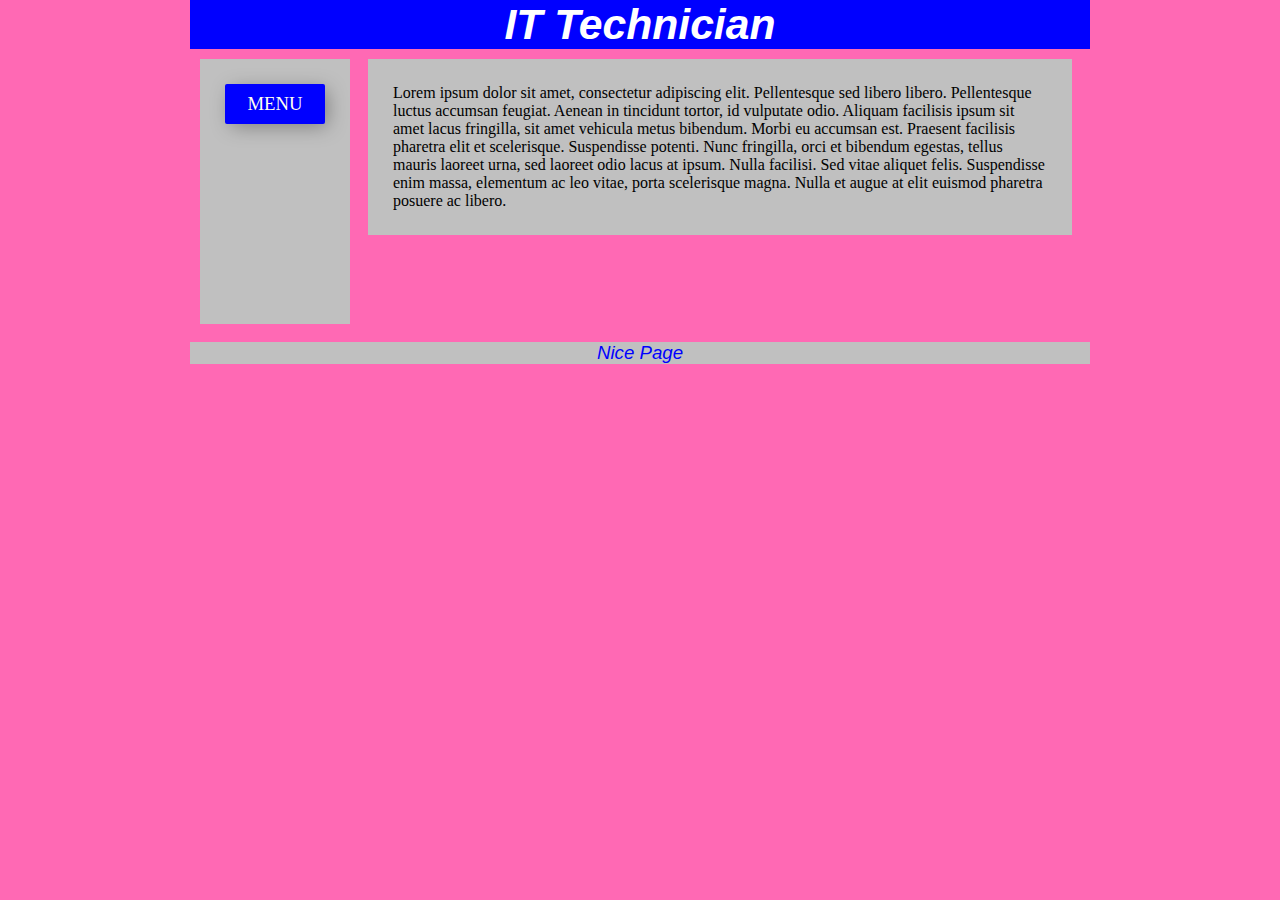
<file: index.html>
<!DOCTYPE html>
<html>
    <head>
        <meta charset="UTF-8">
        <title>Main page</title>
        <link rel="stylesheet" type="text/css" href="style.css">
    </head>
    <body>
        <div class="frame">
            <header class="header">
                <h1>IT Technician</h1>
            </header>
            <section class="columns" id="col1">
                <h3>Menu</h3>
                <input id="toggle" type="checkbox" checked>
                <ul>
                    <li><a href="curriculum.html">Curriculum</a></li>
                    <li><a href="contact.html">Contact</a></li>
                    <li><a href="calculator.html">Calculator</a></li>
                </ul>
            </section>
            <section class="columns" id="col2">
                <a>
                    Lorem ipsum dolor sit amet, consectetur adipiscing elit. Pellentesque sed libero libero. Pellentesque luctus accumsan feugiat. Aenean in tincidunt tortor, id vulputate odio. Aliquam facilisis ipsum sit amet lacus fringilla, sit amet vehicula metus bibendum. Morbi eu accumsan est. Praesent facilisis pharetra elit et scelerisque. Suspendisse potenti. Nunc fringilla, orci et bibendum egestas, tellus mauris laoreet urna, sed laoreet odio lacus at ipsum. Nulla facilisi. Sed vitae aliquet felis. Suspendisse enim massa, elementum ac leo vitae, porta scelerisque magna. Nulla et augue at elit euismod pharetra posuere ac libero.
                </a>
            </section>
            <footer class="footer" style="text-align: center;">Nice Page</footer>
        </div>
    </body>
</html>
</file>
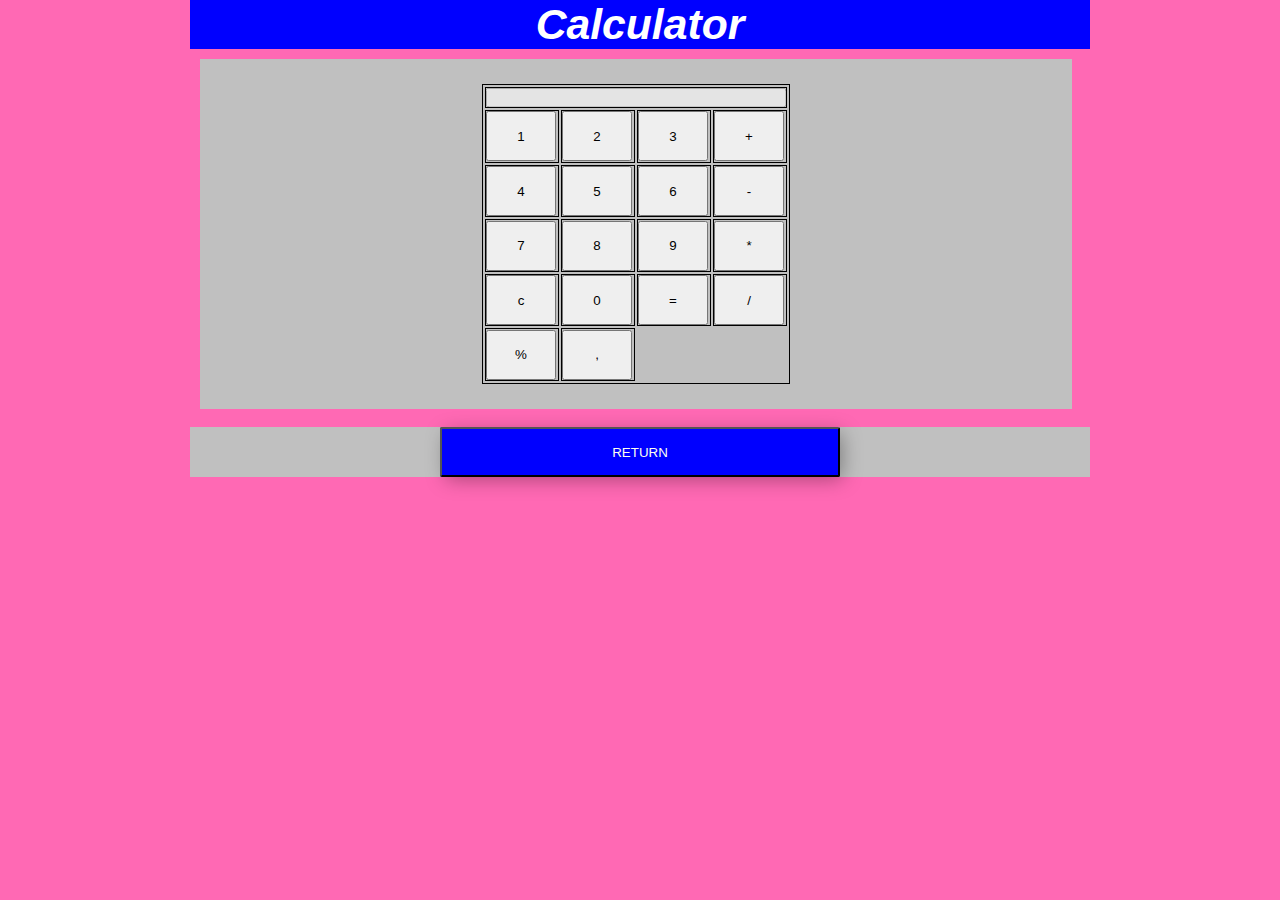
<file: calculator.html>
<html id="calc">
    <head>
        <title>Calculator</title>
        <link rel="stylesheet" type="text/css" href="style.css">
    </head>
    <body>
        <div class="frame">
            <header class="header">
                <h1>Calculator</h1>
            </header>
            <section class="columns">
            <form name="calculator">
            <table>
                <tr>
                    <td colspan="4">
                        <input type="text" name="display" id="display" disabled>
                    </td>
                </tr>
                <tr>
                    <td>
                        <input type="button" name="one" value="1" onclick="calculator.display.value += '1'">
                    </td>
                    <td>
                        <input type="button" name="two" value="2" onclick="calculator.display.value += '2'">
                    </td>
                    <td>
                        <input type="button" name="three" value="3" onclick="calculator.display.value += '3'">
                    </td>
                    <td>
                        <input type="button" name="plus" value="+" onclick="calculator.display.value += '+'" class="operator">
                    </td>
                </tr>
                <tr>
                    <td>
                        <input type="button" name="four" value="4" onclick="calculator.display.value += '4'">
                    </td>
                    <td>
                        <input type="button" name="five" value="5" onclick="calculator.display.value += '5'">
                    </td>
                    <td>
                        <input type="button" name="six" value="6" onclick="calculator.display.value += '6'">
                    </td>
                    <td>
                        <input type="button" name="minus" value="-" onclick="calculator.display.value += '-'" class="operator">
                    </td>
                </tr>
                <tr>
                    <td>
                        <input type="button" name="seven" value="7" onclick="calculator.display.value += '7'">
                    </td>
                    <td>
                        <input type="button" name="eight" value="8" onclick="calculator.display.value += '8'">
                    </td>
                    <td>
                        <input type="button" name="nine" value="9" onclick="calculator.display.value += '9'">
                    </td>
                    <td>
                        <input type="button" name="times" value="*" onclick="calculator.display.value += '*'" class="operator">
                    </td>
                </tr>
                <tr>
                    <td>
                        <input type="button" name="clear" value="c" onclick="calculator.display.value = ''" id="clear">
                    </td>
                    <td>
                        <input type="button" name="zero" value="0" onclick="calculator.display.value += '0'">
                    </td>
                    <td>
                        <input type="button" name="doit" value="=" onclick="calculator.display.value = eval(calculator.display.value)">
                    </td>
                    <td>
                        <input type="button" name="div" value="/" onclick="calculator.display.value += '/'" class="operator">
                    </td>
                </tr>
                <tr>
                    <td>
                        <input type="button" name="procent" value="%" onclick="calculator.display.value /= '100'">
                    </td>
                    <td>
                        <input type="button" name="comma" value="," onclick="calculator.display.value += ','">
                    </td>
                </tr>
            </table>
        </form>
        </section>
        <footer class="footer" style="text-align: center;">
            <input class="return" type="button" value="Return" onclick="history.back()">
        </footer>
        </div>
    </body>
</html>
</file>
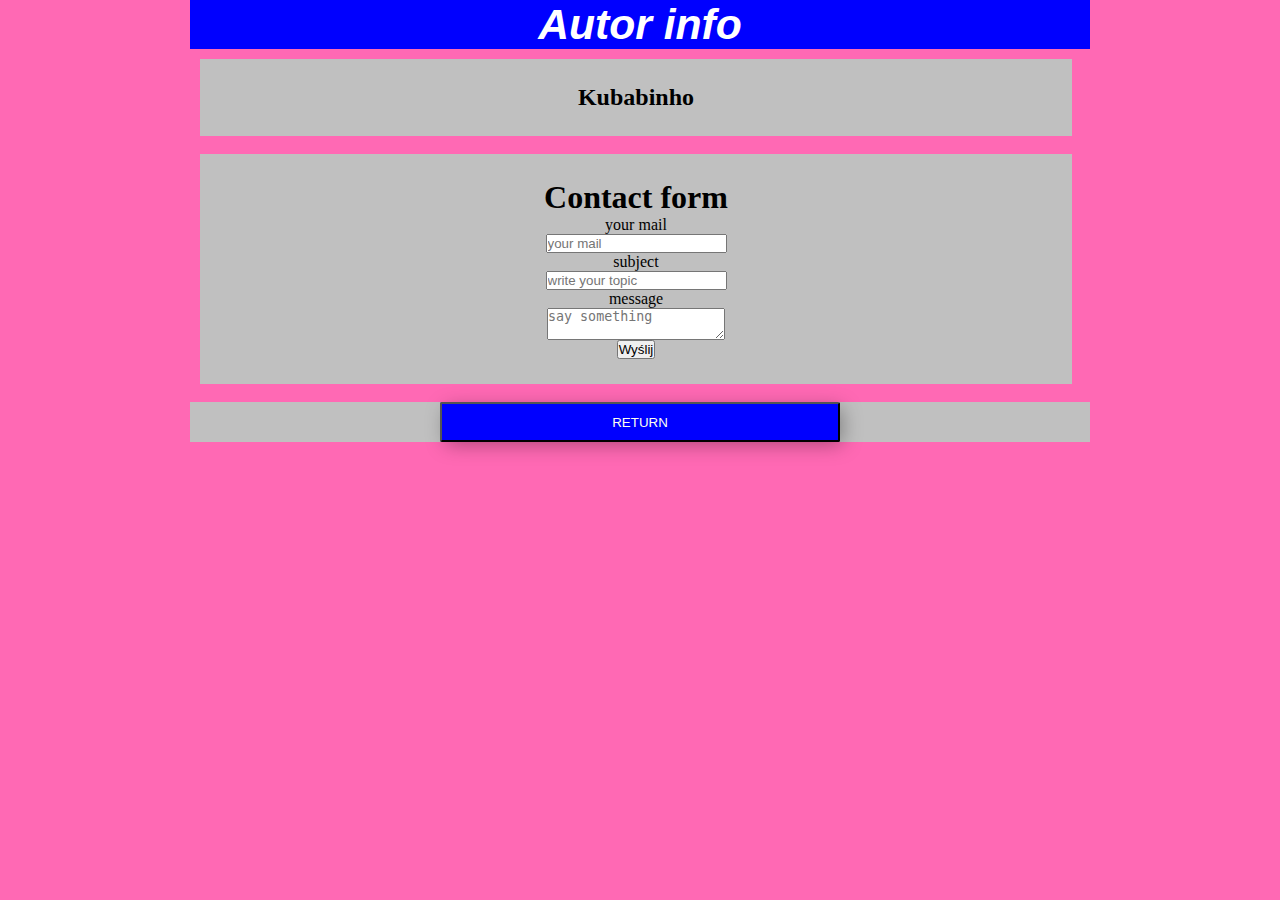
<file: contact.html>
<html>
    <head>
        <title>Contact</title>
        <link rel="stylesheet" type="text/css" href="style.css">
    </head>
    <body>
        <div class="frame" id="contact">
            <header class="header">
                <h1>Autor info</h1>
            </header>
            <section class="columns">
                <h2>Kubabinho</h2>
            </section>
            <section class="columns">
            <h1>Contact form</h1>
            <form action="https://example.site/mail@example.com" method="POST">
                <label>
                    your mail
                    <br>
                    <input name="from" placeholder="your mail">
                </label>
                <br>
                <label>
                    subject
                    <br>
                    <input name="subject" placeholder="write your topic">
                </label>
                <br>
                <label for="inp-message">
                    message
                    <br>
                </label>
                <textarea name="message" placeholder="say something"></textarea>
                <br>
                <button class="emailFormSubmit" name="submit" type="submit">Wyślij</button>
            </form>
            </section>
            <footer class="footer">
                <input class="return" type="button" value="Return" onclick="history.back()">
            </footer>
        </div>
    </body>
</html>
</file>
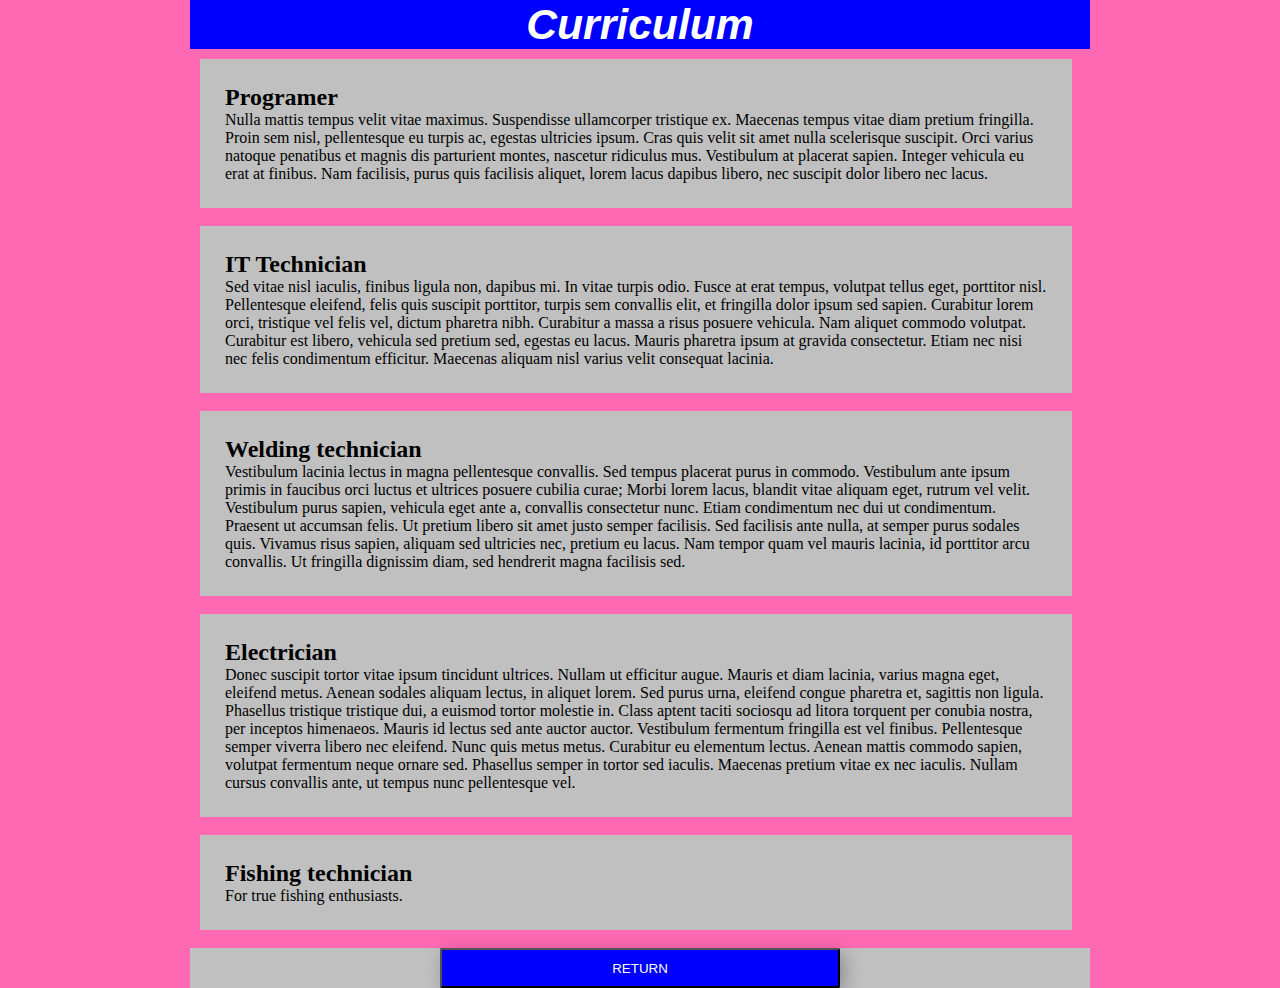
<file: curriculum.html>
<html>
    <head>
        <title>Curriculum</title>
        <link rel="stylesheet" type="text/css" href="style.css">
    </head>
    <body>
        <div class="frame">
            <header class="header">
                <h1>Curriculum</h1>
            </header>
            <section class="columns">
                <h2>Programer</h2>
                <a>Nulla mattis tempus velit vitae maximus. Suspendisse ullamcorper tristique ex. Maecenas tempus vitae diam pretium fringilla. Proin sem nisl, pellentesque eu turpis ac, egestas ultricies ipsum. Cras quis velit sit amet nulla scelerisque suscipit. Orci varius natoque penatibus et magnis dis parturient montes, nascetur ridiculus mus. Vestibulum at placerat sapien. Integer vehicula eu erat at finibus. Nam facilisis, purus quis facilisis aliquet, lorem lacus dapibus libero, nec suscipit dolor libero nec lacus.</a>
            </section>
            <section class="columns">
                <h2>IT Technician</h2>
                <a>Sed vitae nisl iaculis, finibus ligula non, dapibus mi. In vitae turpis odio. Fusce at erat tempus, volutpat tellus eget, porttitor nisl. Pellentesque eleifend, felis quis suscipit porttitor, turpis sem convallis elit, et fringilla dolor ipsum sed sapien. Curabitur lorem orci, tristique vel felis vel, dictum pharetra nibh. Curabitur a massa a risus posuere vehicula. Nam aliquet commodo volutpat. Curabitur est libero, vehicula sed pretium sed, egestas eu lacus. Mauris pharetra ipsum at gravida consectetur. Etiam nec nisi nec felis condimentum efficitur. Maecenas aliquam nisl varius velit consequat lacinia.</a>
            </section>
            <section class="columns">
                <h2>Welding technician</h2>
                <a>Vestibulum lacinia lectus in magna pellentesque convallis. Sed tempus placerat purus in commodo. Vestibulum ante ipsum primis in faucibus orci luctus et ultrices posuere cubilia curae; Morbi lorem lacus, blandit vitae aliquam eget, rutrum vel velit. Vestibulum purus sapien, vehicula eget ante a, convallis consectetur nunc. Etiam condimentum nec dui ut condimentum. Praesent ut accumsan felis. Ut pretium libero sit amet justo semper facilisis. Sed facilisis ante nulla, at semper purus sodales quis. Vivamus risus sapien, aliquam sed ultricies nec, pretium eu lacus. Nam tempor quam vel mauris lacinia, id porttitor arcu convallis. Ut fringilla dignissim diam, sed hendrerit magna facilisis sed.</a>
            </section>
            <section class="columns">
                <h2>Electrician</h2>
                <a>Donec suscipit tortor vitae ipsum tincidunt ultrices. Nullam ut efficitur augue. Mauris et diam lacinia, varius magna eget, eleifend metus. Aenean sodales aliquam lectus, in aliquet lorem. Sed purus urna, eleifend congue pharetra et, sagittis non ligula. Phasellus tristique tristique dui, a euismod tortor molestie in. Class aptent taciti sociosqu ad litora torquent per conubia nostra, per inceptos himenaeos. Mauris id lectus sed ante auctor auctor. Vestibulum fermentum fringilla est vel finibus. Pellentesque semper viverra libero nec eleifend. Nunc quis metus metus. Curabitur eu elementum lectus. Aenean mattis commodo sapien, volutpat fermentum neque ornare sed. Phasellus semper in tortor sed iaculis. Maecenas pretium vitae ex nec iaculis. Nullam cursus convallis ante, ut tempus nunc pellentesque vel.</a>
            </section>
            <section class="columns">
                <h2>Fishing technician</h2>
                <a>For true fishing enthusiasts.</a>
            </section>
            <footer class="footer" style="text-align: center;">
                <input class="return" type="button" value="Return" onclick="history.back()">
            </footer>
        </div>
    </body>
</html>
</file>
<file: style.css>
html {
    background-color: hotpink;
    background-position: fixed;
    background-repeat: no-repeat;
    background-size: cover;
}
*{
    margin: 0px;
    padding: 0px;
}
section {
    overflow: hidden;
    padding: 25px;
}
.frame {
    margin-right: auto;
    margin-left: auto;
    min-width: 400px;
    max-width: 900px;
}
.header{
    background-color: blue;
    font-size: 16pt;
    color: white;
    font-family: Arial;
    font-style: italic;
    text-align: center;
    font-weight: bold;
}
.footer {
    background-color: #C0C0C0;
    font-size: 14pt;
    color: blue;
    font-family: Arial;
    font-style: italic;
    clear: both;
}
.columns {
    margin-top: 10px;
    margin-right: 2%;
    margin-bottom: 2%;
    margin-left: 10px;
    background-color: #c0c0c0;
}
#col1 {
    position: relative;
    width: 5vw;
    min-width: 100px;
    height: 215px;
    float: left;
}
#col1 h3 {
    border-radius: 2px;
    position: relative;
    background: blue;
    height: 40px;
    text-transform: uppercase;
    color: ivory;
    font-weight: 200;
    display: flex;
    flex: 1;
    justify-content: center;
    align-items: center;
    box-shadow: 4px 4px 20px -2px rgba(0,0,0,.35);
    transition: all .4s;
}
#col1:hover h3{
    transform: translateY(-2px);
    box-shadow: 2px 2px 5px -1px rgba(0,0,0,.35);
}
#col1:hover:active h3{
    transform: translateY(10px);
    box-shadow: 0px -1px 2px 0px rgba(0,0,0,.35);
}
  
#toggle {
    position: absolute;
    left: 0;
    top: 0;
    width: 100%;
    z-index: 1;
    opacity: 0;
    cursor: pointer;
    height: 40px;
}
  
#toggle:checked ~ul {
    height: 0%;
}
  
#col1 ul {
    padding-left: 0;
    padding-top: 0;
    margin-top: 0;
    list-style: none;
    overflow: hidden;
    text-align: right;
    margin-bottom: 22px;
    text-align: center;
    transition: all .4s ease-out;
    height: 100%;
    
}
#col1 ul li {
    border-radius: 2px;
    position: relative;
    display: inline-block;
    margin-left: 35px;
    line-height: 1.5;
    width: 100%;
    margin: 0;
    margin-bottom: 5px;
    background: blue;
    transition: background 3s;
    box-shadow: 2px 2px 10px -2px rgba(0,0,0,.35);
}
  
#col1 ul li:hover {
    background: red;
    transition: background .45s;
}
  
#col1 ul a {
    display: block;
    color: ivory;
    text-transform: lowercase;
    font-size: 18px;
    font-weight: 200;
    text-decoration: none;
    transition: color .3s;
}
#calc table {
    margin-left: auto;
    margin-right: auto;
    height: 300;
    width: 300;
}
#calc table, tr, td {
    border: 1px solid black;
}
#calc input[type="button"] {
    height: 50;
    width: 70;
}
#calc input[type="text"] {
    width: 300;
}
#col2 a{
    background-color: #c0c0c0;
}
#contact {
    text-align: center;
}
.return {
    min-width: 400px;
    max-width: 900px;
    border-radius: 2px;
    position: relative;
    background: blue;
    height: 40px;
    text-transform: uppercase;
    color: ivory;
    font-weight: 200;
    flex: 1;
    justify-content: center;
    align-items: center;
    box-shadow: 4px 4px 20px -2px rgba(0,0,0,.35);
    transition: all .4s;
}
</file>
